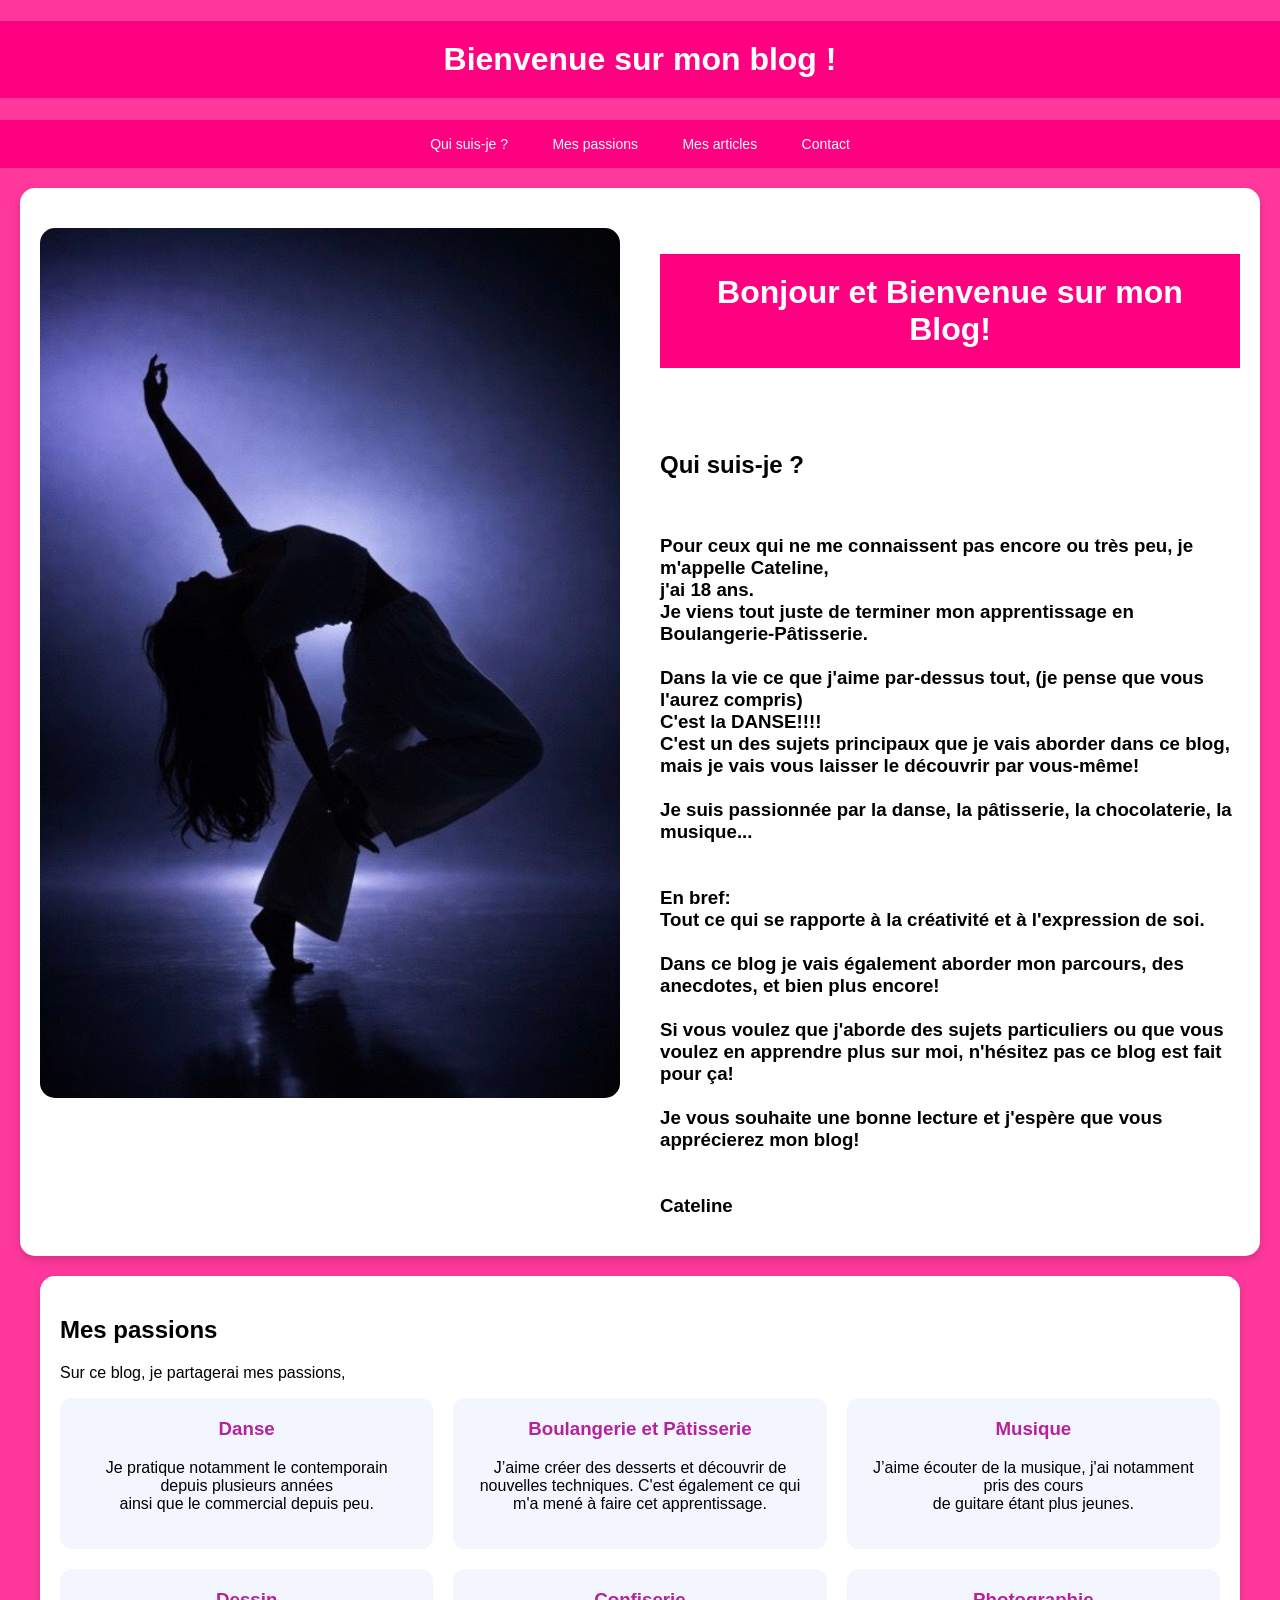
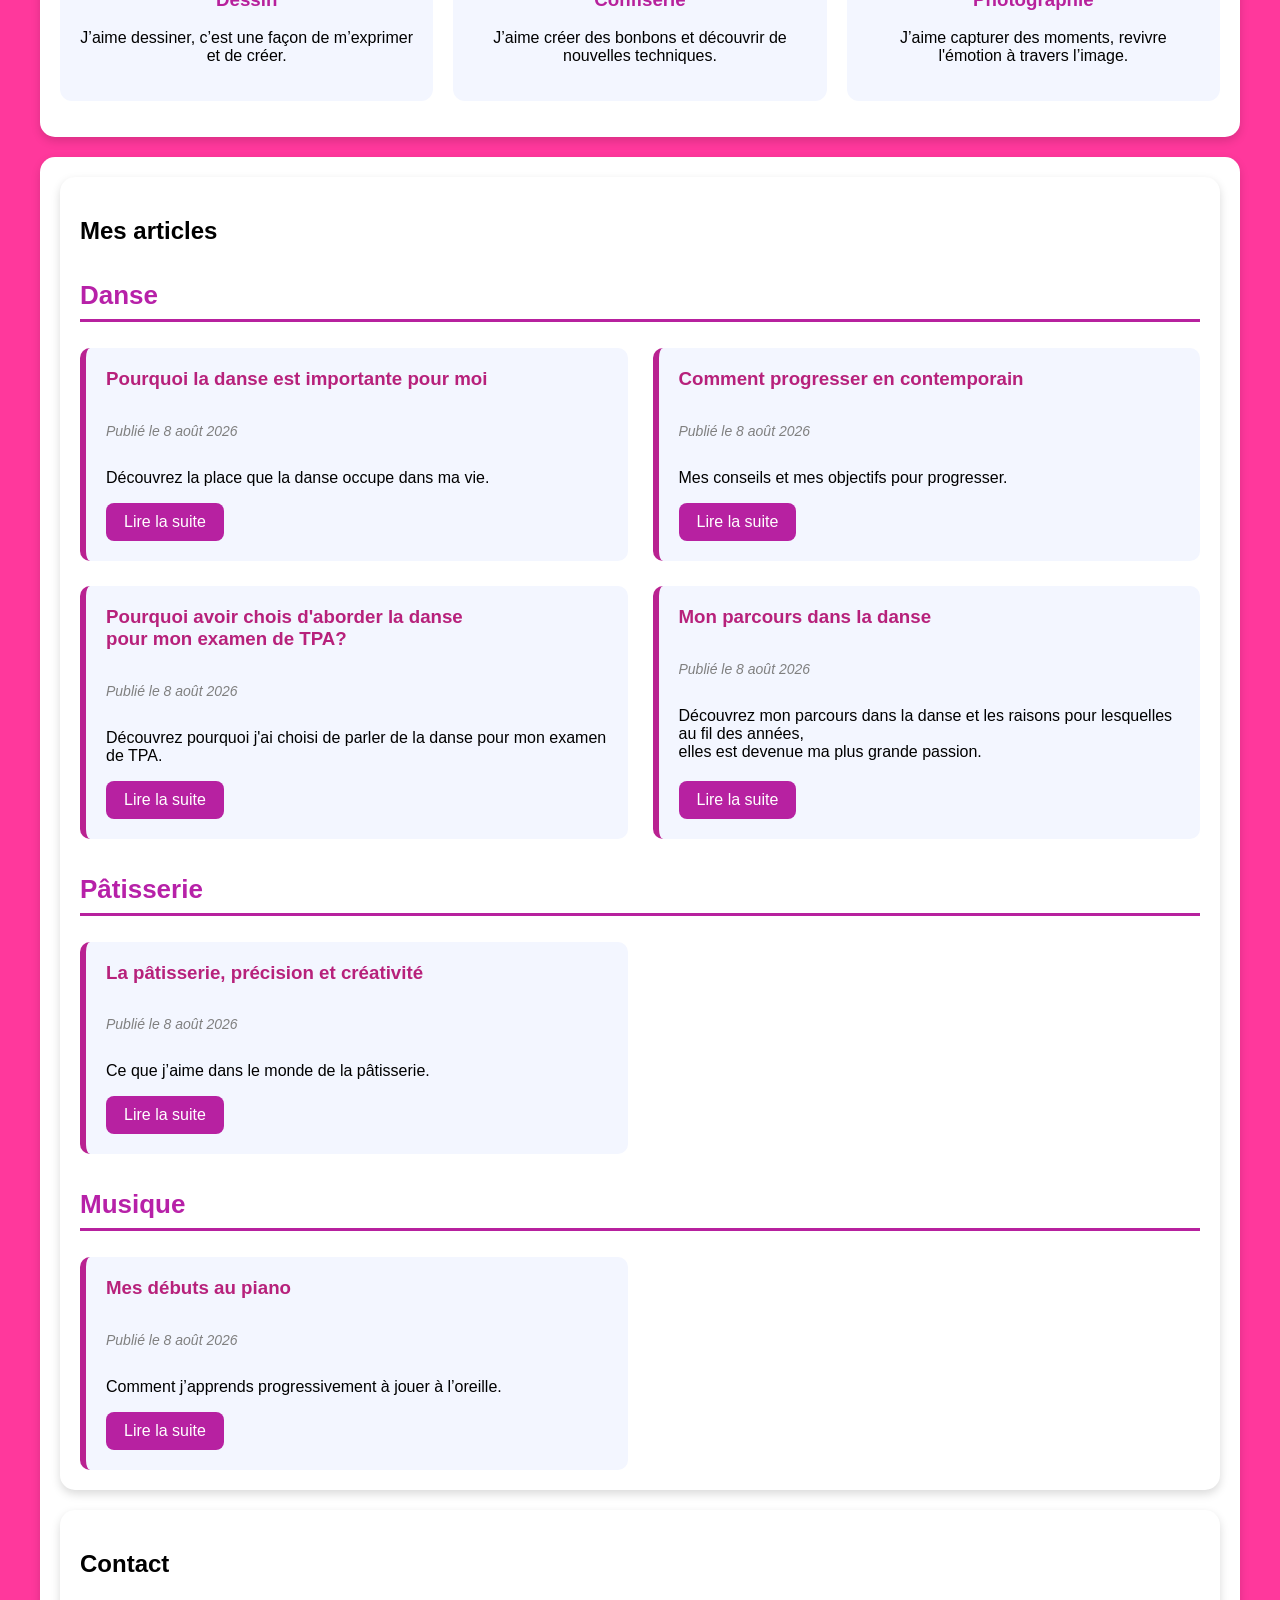
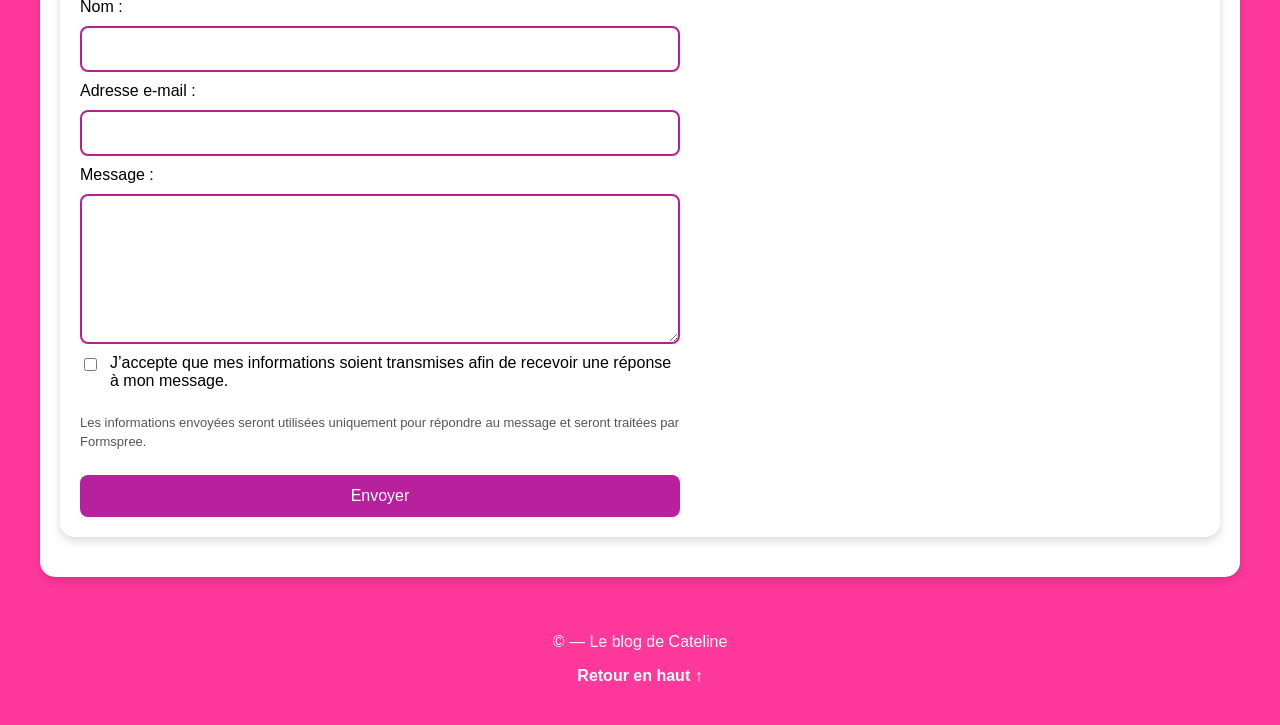
<file: index.html>
<!DOCTYPE html>
<html lang="fr">

<head>
    <meta charset="UTF-8">
    <meta name="viewport" content="width=device-width, initial-scale=1.0">
    <meta
    name="description"
    content="Le blog de Cateline consacré à la danse, à la pâtisserie, à la musique et à ses projets.">
    <title>Le blog de Cateline</title>
    <link rel="stylesheet" href="style.css">
</head>

<script src="script.js"></script>

<body id="haut">
     <h1>Bienvenue sur mon blog !</h1>

<nav>
    <a href="#presentation">Qui suis-je ?</a>
    <a href="#passions">Mes passions</a>
    <a href="#articles">Mes articles</a>
    <a href="#contact">Contact</a>
</nav>

 <main>
    
<section>
    <h2 id="presentation"></h2>

    <div class="presentation-contenu">
        <img src= "photo-anonyme.png" alt="Illustration de présentation">

        <div class="presentation-texte">
            <p>
               <h1>Bonjour et Bienvenue sur mon Blog!</h1><br>
               <br>
               
                <h2> Qui suis-je ?</h2><br>

                <h3>Pour ceux qui ne me connaissent pas encore ou très peu, je m'appelle Cateline, <br>
                    j'ai 18 ans.<br>

                Je viens tout juste de terminer mon apprentissage en Boulangerie-Pâtisserie.<br>
                                                                                                <br>
                Dans la vie ce que j'aime par-dessus tout, (je pense que vous l'aurez compris)<br>
                C'est la DANSE!!!!<br>
                C'est un des sujets principaux que je vais aborder dans ce blog, mais je vais vous laisser le découvrir
                par vous-même! <br> 
                                                                                                    <br>
                Je suis passionnée par la danse, la pâtisserie, la chocolaterie, la musique... <br><br><br>
                En bref:<br>
                Tout ce qui se rapporte à la créativité et à l'expression de soi.<br><br>
                Dans ce blog je vais également aborder mon parcours, des anecdotes, et bien plus encore!<br><br>
                
                Si vous voulez que j'aborde des sujets particuliers ou que vous voulez en apprendre plus sur moi, n'hésitez pas ce blog est fait pour ça!<br><br>
                Je vous souhaite une bonne lecture et j'espère que vous apprécierez mon blog!<br><br><br>
                Cateline<br>
                </h3>
            </p>
        </div>
    </div>
</section>

<main>
    <section>
        <h2 id="passions">Mes passions</h2>

        <p>
            Sur ce blog, je partagerai mes passions,
        </p>

        <ul class="liste-passions">
    <li>
        <h3>Danse</h3>
        <p>Je pratique notamment le contemporain depuis plusieurs années <br>ainsi que le commercial depuis peu.</p>
    </li>

    <li>
        <h3>Boulangerie et Pâtisserie</h3>
        <p>J’aime créer des desserts et découvrir de nouvelles techniques.
            C'est également ce qui m'a mené à faire cet apprentissage.
            
        </p>
    </li>

    <li>
        <h3>Musique</h3>
        <p>J’aime écouter de la musique, j'ai notamment pris des cours <br>de guitare étant plus jeunes.</p>
    </li>

    <li> 
        <h3>Dessin</h3>
        <p>J’aime dessiner, c’est une façon de m’exprimer et de créer.</p>
    </li>

    <li>
        <h3>Confiserie</h3>
        <p>J’aime créer des bonbons et découvrir de nouvelles techniques.</p>
    </li>

    <li>
        <h3>Photographie</h3>
        <p>J’aime capturer des moments, revivre l'émotion à travers l’image.</p>
    </li>

</ul>

    </section>
</main>
<main>
<section>
<section>
    <h2 id="articles">Mes articles</h2>

    <div class="groupe-categorie">
        <h3 class="titre-categorie">Danse</h3>

        <div class="grille-articles">
            <article>

                <h3>Pourquoi la danse est importante pour moi</h3>

                <p class="date">Publié le 8 août 2026</p>

                <p>
                    Découvrez la place que la danse occupe dans ma vie.
                </p>

                <a class="bouton" href="article-danse.html">
                    Lire la suite
                </a>
            </article>

            <article>

                <h3>Comment progresser en contemporain</h3>

                <p class="date">Publié le 8 août 2026</p>

                <p>
                    Mes conseils et mes objectifs pour progresser.
                </p>

                <a class="bouton" href="progres-contemporain.html">
                    Lire la suite
                </a>
            </article>

            <article>

                <h3>Pourquoi avoir chois d'aborder la danse <br>
                    pour mon examen de TPA?</h3>

                <p class="date">Publié le 8 août 2026</p>

                <p>
                    Découvrez pourquoi j'ai choisi de parler de la danse pour mon examen de TPA.
                </p>

                <a class="bouton" href="danse-TPA.html">
                    Lire la suite
                </a>
            </article>

            <article>

                <h3>Mon parcours dans la danse</h3>

                <p class="date">Publié le 8 août 2026</p>

                <p>
                    Découvrez mon parcours dans la danse et les raisons pour lesquelles au fil des années, <br>
                    elles est devenue ma plus grande passion.
                </p>

                <a class="bouton" href="monparcours-danse.html">
                    Lire la suite
                </a>
            </article>
        </div>
    </div>

    <div class="groupe-categorie">
        <h3 class="titre-categorie">Pâtisserie</h3>

        <div class="grille-articles">
            <article>

                <h3>La pâtisserie, précision et créativité</h3>

                <p class="date">Publié le 8 août 2026</p>

                <p>
                    Ce que j’aime dans le monde de la pâtisserie.
                </p>

                <a class="bouton" href="article-patisserie.html">
                    Lire la suite
                </a>
            </article>
        </div>
    </div>

    <div class="groupe-categorie">
        <h3 class="titre-categorie">Musique</h3>

        <div class="grille-articles">
            <article>

                <h3>Mes débuts au piano</h3>

                <p class="date">Publié le 8 août 2026</p>

                <p>
                    Comment j’apprends progressivement à jouer à l’oreille.
                </p>

                <a class="bouton" href="article-musique.html">
                    Lire la suite
                </a>
            </article>
        </div>
    </div>
</section>

<section>
    <h2 id="contact">Contact</h2>

    <form
    id="formulaire-contact"
    action=https://formspree.io/f/xwlevend
    method="POST">
    <input
    type="hidden"
    name="_subject"
    value="Nouveau message depuis le blog"
>
        <label for="nom">Nom :</label>
        <input type="text" id="nom" name="nom" required>

        <label for="email">Adresse e-mail :</label>
        <input type="email" id="email" name="email"required>

        <label for="message">Message :</label>
        <textarea id="message" name="message" required></textarea>

<label class="consentement">
    <input type="checkbox" name="consentement" required>

    <span>
        J’accepte que mes informations soient transmises afin de recevoir
        une réponse à mon message.
    </span>
</label>

<p class="information-contact">
    Les informations envoyées seront utilisées uniquement pour répondre
    au message et seront traitées par Formspree.
</p>

<button type="submit">Envoyer</button>

    </form>
</section>
</main>

<footer>
    <p>© <span id="annee"></span> — Le blog de Cateline</p>
    <a class="retour-haut" href="#haut">Retour en haut ↑</a>
</footer>

<script src="script.js"></script>

</body>

</html>
</file>
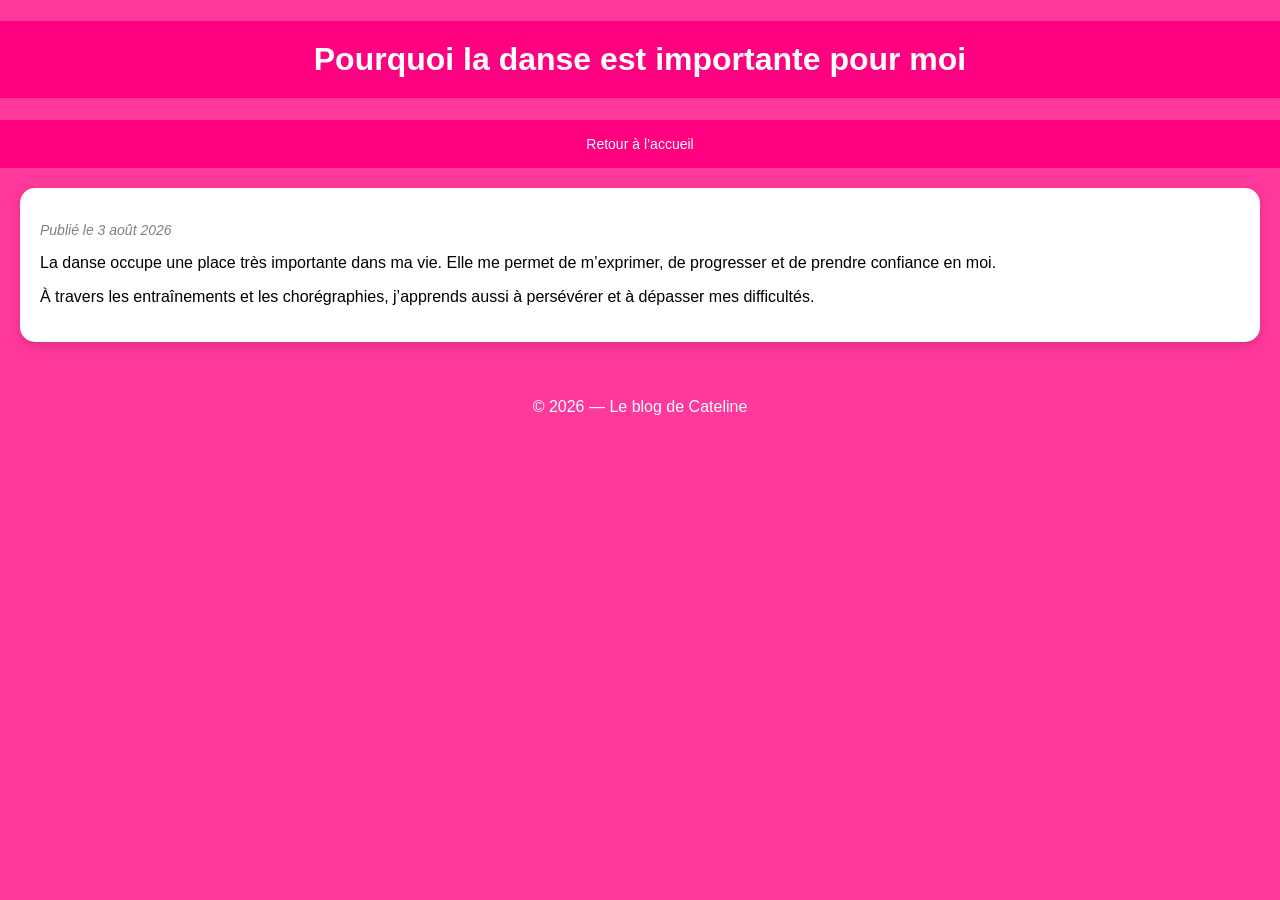
<file: article-danse.html>
<!DOCTYPE html>
<html lang="fr">

<head>
    <meta charset="UTF-8">
    <meta name="viewport" content="width=device-width, initial-scale=1.0">

    <title>Pourquoi la danse est importante pour moi</title>
    <link rel="stylesheet" href="style.css">
</head>

<body>
    <h1>Pourquoi la danse est importante pour moi</h1>

    <nav>
        <a href="index.html">Retour à l’accueil</a>
    </nav>

    <main>
        <section>
            <p class="date">Publié le 3 août 2026</p>

            <p>
                La danse occupe une place très importante dans ma vie.
                Elle me permet de m’exprimer, de progresser et de prendre
                confiance en moi.
            </p>

            <p>
                À travers les entraînements et les chorégraphies, j’apprends
                aussi à persévérer et à dépasser mes difficultés.
            </p>
        </section>
    </main>

    <footer>
        <p>© 2026 — Le blog de Cateline</p>
    </footer>
</body>

</html>
</file>
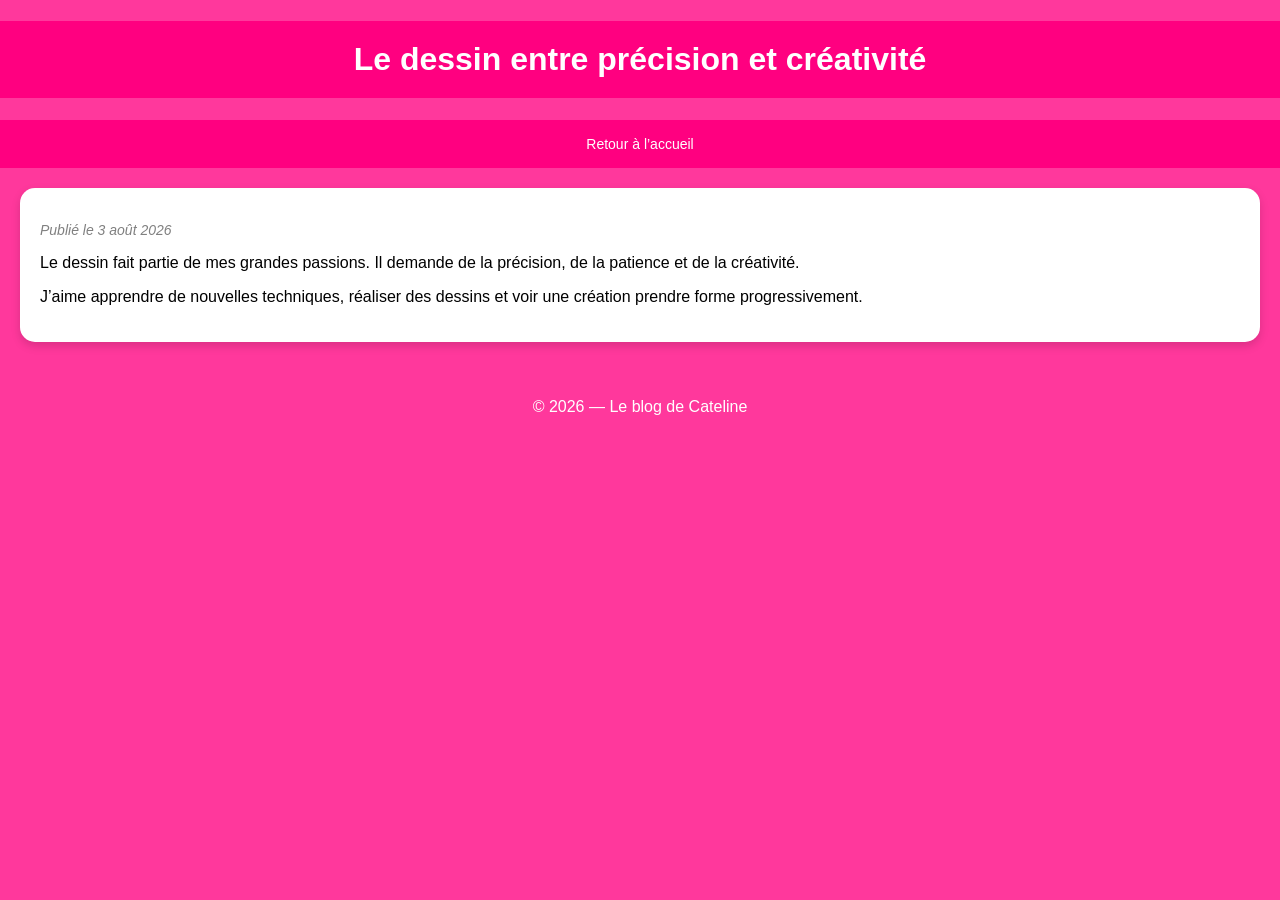
<file: article-dessin.html>
<!DOCTYPE html>
<html lang="fr">

<head>
    <meta charset="UTF-8">
    <meta name="viewport" content="width=device-width, initial-scale=1.0">

    <title>Le dessin entre précision et créativité</title>

    <link rel="stylesheet" href="style.css">
</head>

<body>
    <h1>Le dessin entre précision et créativité</h1>

    <nav>
        <a href="index.html">Retour à l’accueil</a>
    </nav>

    <main>
        <section>
            <p class="date">Publié le 3 août 2026</p>

            <p>
                Le dessin fait partie de mes grandes passions.
                Il demande de la précision, de la patience et de la créativité.
            </p>

            <p>
                J’aime apprendre de nouvelles techniques, réaliser des dessins
                et voir une création prendre forme progressivement.
            </p>
        </section>
    </main>

    <footer>
        <p>© 2026 — Le blog de Cateline</p>
    </footer>
</body>

</html>
</file>
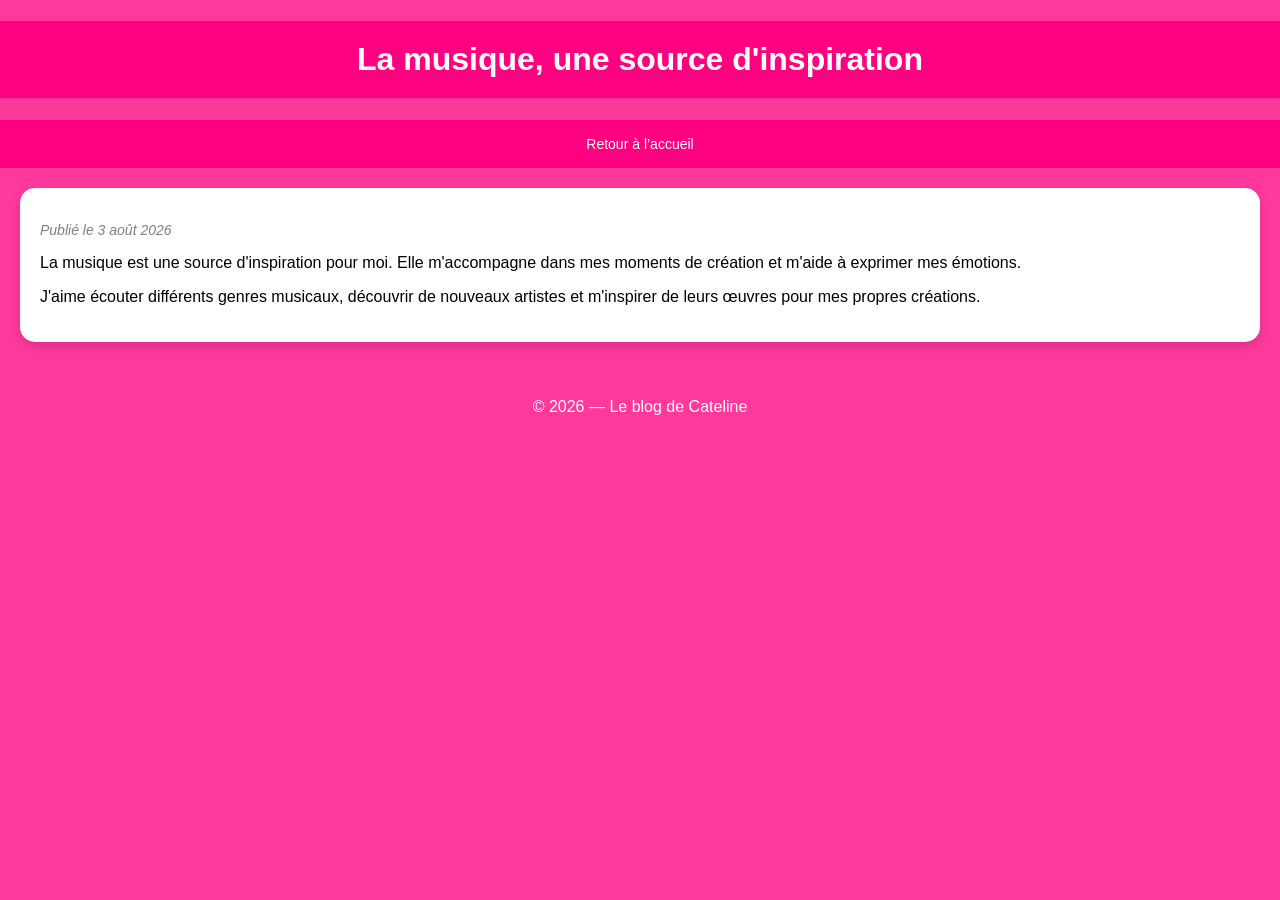
<file: article-musique.html>
<!DOCTYPE html>
<html lang="fr">

<head>
    <meta charset="UTF-8">
    <meta name="viewport" content="width=device-width, initial-scale=1.0">

    <title>La musique, une source d'inspiration</title>

    <link rel="stylesheet" href="style.css">
</head>

<body>
    <h1>La musique, une source d'inspiration</h1>

    <nav>
        <a href="index.html">Retour à l’accueil</a>
    </nav>

    <main>
        <section>
            <p class="date">Publié le 3 août 2026</p>

            <p>
                La musique est une source d'inspiration pour moi. Elle m'accompagne dans mes moments de création et m'aide à exprimer mes émotions.
            </p>

            <p>
                J'aime écouter différents genres musicaux, découvrir de nouveaux artistes et m'inspirer de leurs œuvres pour mes propres créations.
            </p>
        </section>
    </main>

    <footer>
        <p>© 2026 — Le blog de Cateline</p>
    </footer>
</body>

</html>
</file>
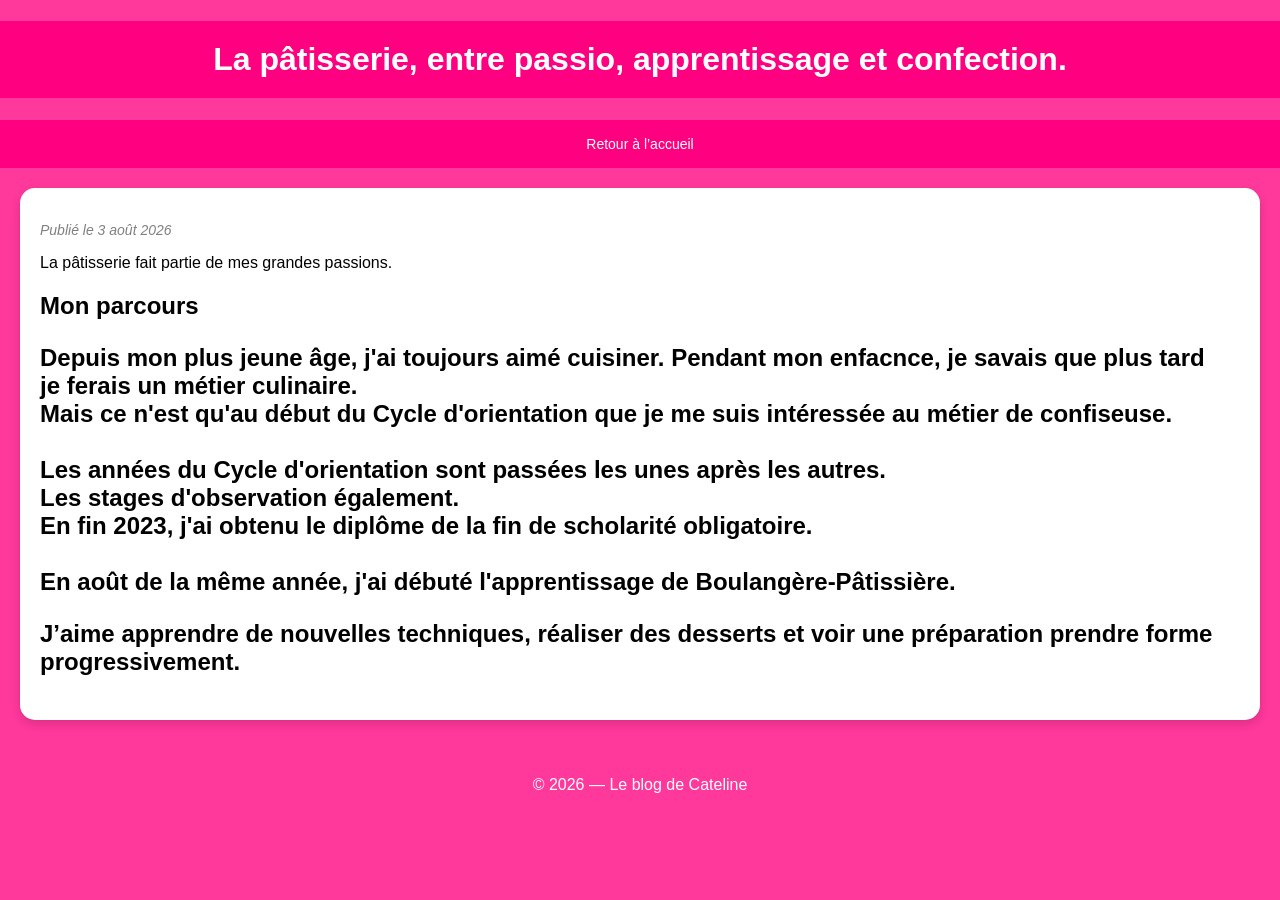
<file: article-patisserie.html>
<!DOCTYPE html>
<html lang="fr">

<head>
    <meta charset="UTF-8">
    <meta name="viewport" content="width=device-width, initial-scale=1.0">

    <title>La pâtisserie, entre passio, apprentissage et confection.</title>

    <link rel="stylesheet" href="style.css">
</head>

<body>
    <h1>La pâtisserie, entre passio, apprentissage et confection.</h1>

    <nav>
        <a href="index.html">Retour à l’accueil</a>
    </nav>

    <main>
        <section>
            <p class="date">Publié le 3 août 2026</p>

            <p>
                La pâtisserie fait partie de mes grandes passions.
            </p>
            <h2>Mon parcours
            <p>
                Depuis mon plus jeune âge, j'ai toujours aimé cuisiner. Pendant mon enfacnce, je savais que plus tard <br>
                je ferais un métier culinaire.<br>
                Mais ce n'est qu'au début du Cycle d'orientation que je me suis intéressée au métier de confiseuse.<br>
                <br>
                Les années du Cycle d'orientation sont passées les unes après les autres.<br>
                Les stages d'observation également.<br>
                En fin 2023, j'ai obtenu le diplôme de la fin de scholarité obligatoire.<br><br>

                En août de la même année, j'ai débuté l'apprentissage de Boulangère-Pâtissière.<br>
             </p>
            <p>
                J’aime apprendre de nouvelles techniques, réaliser des desserts
                et voir une préparation prendre forme progressivement.
            </h2
        </section>
    </main>

    <footer>
        <p>© 2026 — Le blog de Cateline</p>
    </footer>
</body>

</html>
</file>
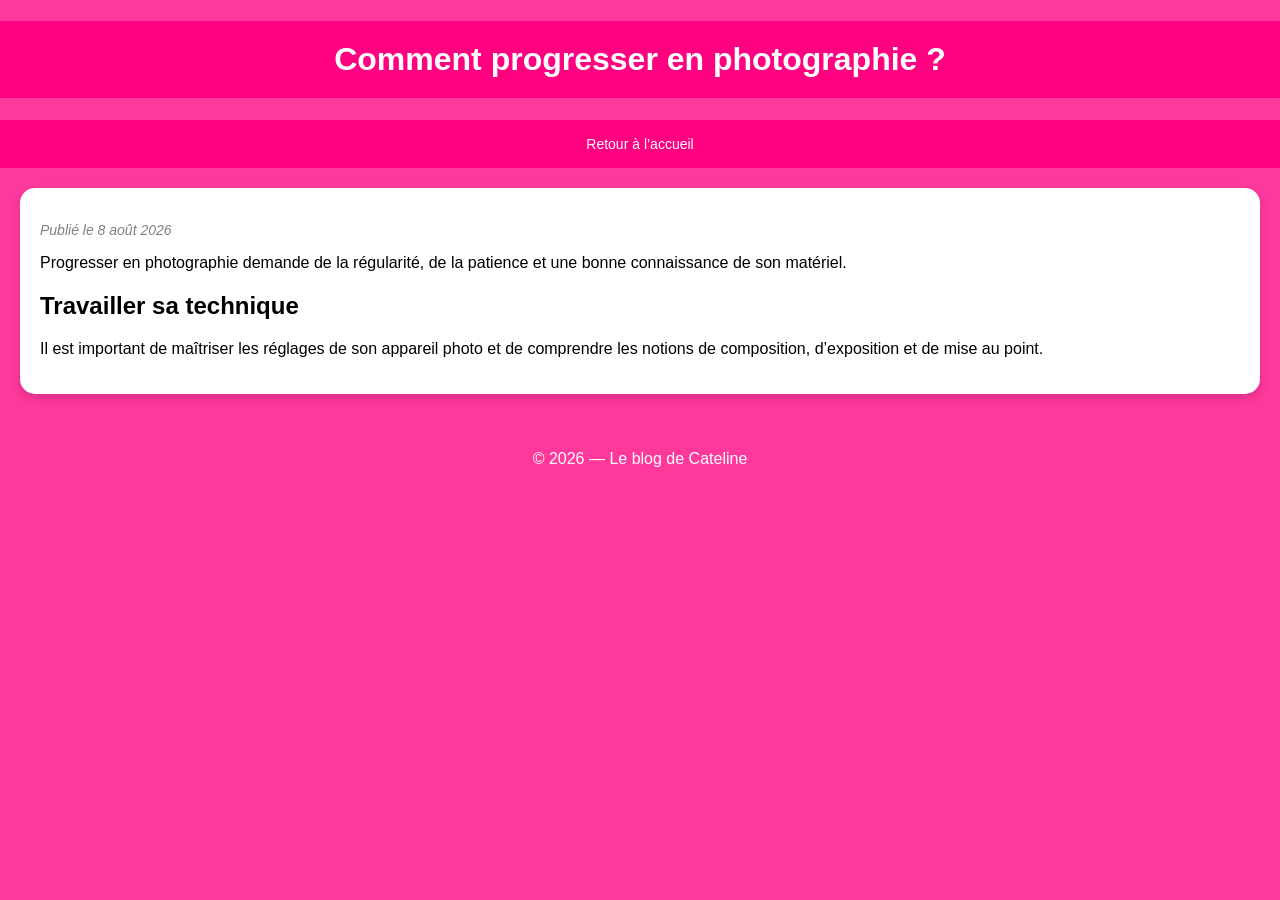
<file: article-photos.html>
<!DOCTYPE html>
<html lang="fr">

<head>
    <meta charset="UTF-8">
    <meta name="viewport" content="width=device-width, initial-scale=1.0">

    <title>Comment progresser en photographie ?</title>

    <link rel="stylesheet" href="style.css">
</head>

<body>
    <h1>Comment progresser en photographie ?</h1>

    <nav>
        <a href="index.html">Retour à l’accueil</a>
    </nav>

    <main>
        <section>
            <p class="date">Publié le 8 août 2026</p>

            <p>
                Progresser en photographie demande de la régularité,
                de la patience et une bonne connaissance de son matériel.
            </p>

            <h2>Travailler sa technique</h2>

            <p>
                Il est important de maîtriser les réglages de son appareil photo
                et de comprendre les notions de composition, d’exposition et de
                mise au point.
            </p>
            
        </section>
    </main>

    <footer>
        <p>© 2026 — Le blog de Cateline</p>
    </footer>
</body>

</html>
</file>
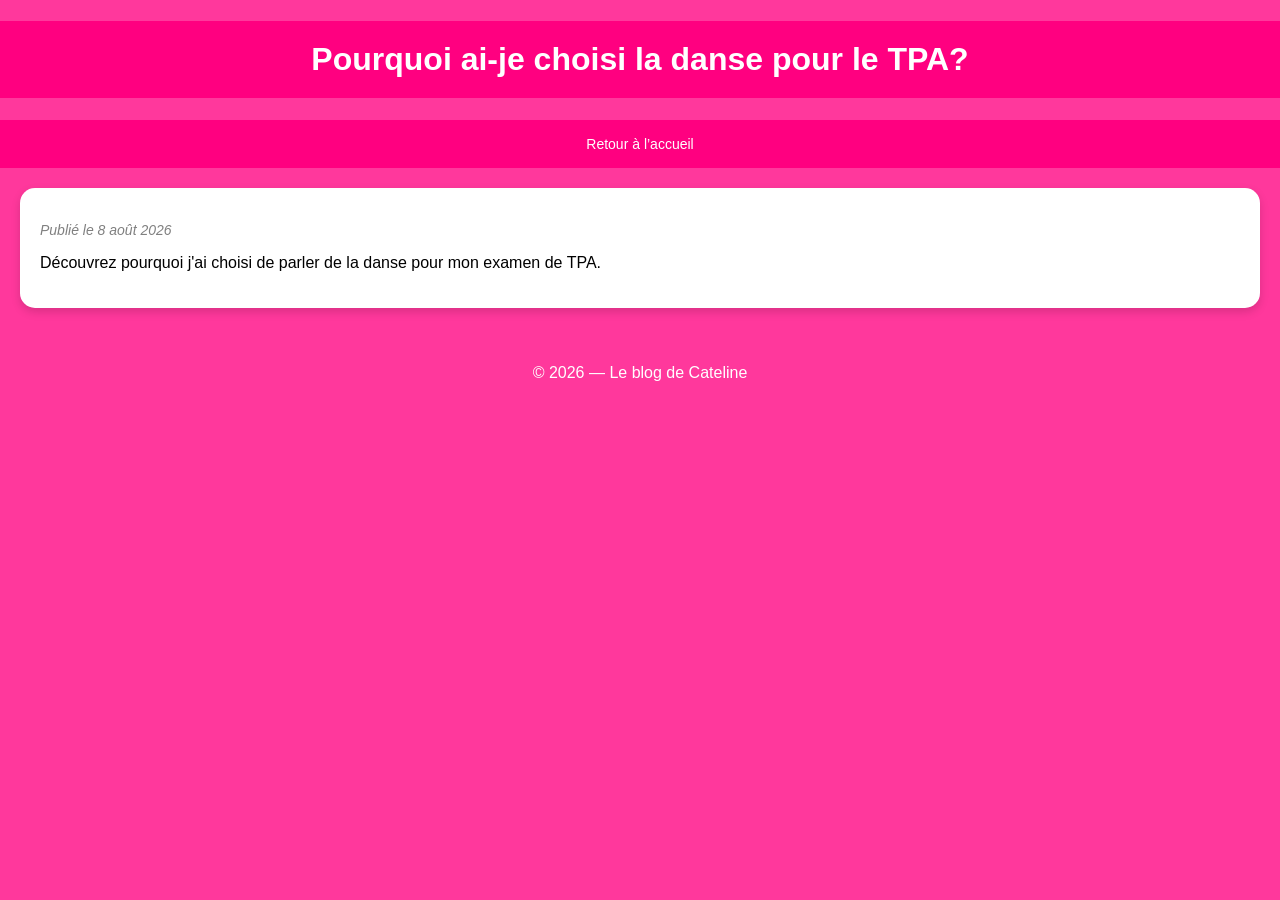
<file: danse-TPA.html>
<!DOCTYPE html>
<html lang="fr">

<head>
    <meta charset="UTF-8">
    <meta name="viewport" content="width=device-width, initial-scale=1.0">

    <title>Pourquoi ai-je choisi la danse pour le TPA?</title>

    <link rel="stylesheet" href="style.css">
</head>

<body>
    <h1>Pourquoi ai-je choisi la danse pour le TPA?</h1>

    <nav>
        <a href="index.html">Retour à l’accueil</a>
    </nav>

    <main>
        <section>
            <p class="date">Publié le 8 août 2026</p>

            <p>
                Découvrez pourquoi j'ai choisi de parler de la danse pour mon examen de TPA.
            </p>
            
        </section>
    </main>

    <footer>
        <p>© 2026 — Le blog de Cateline</p>
    </footer>
</body>

</html>
</file>
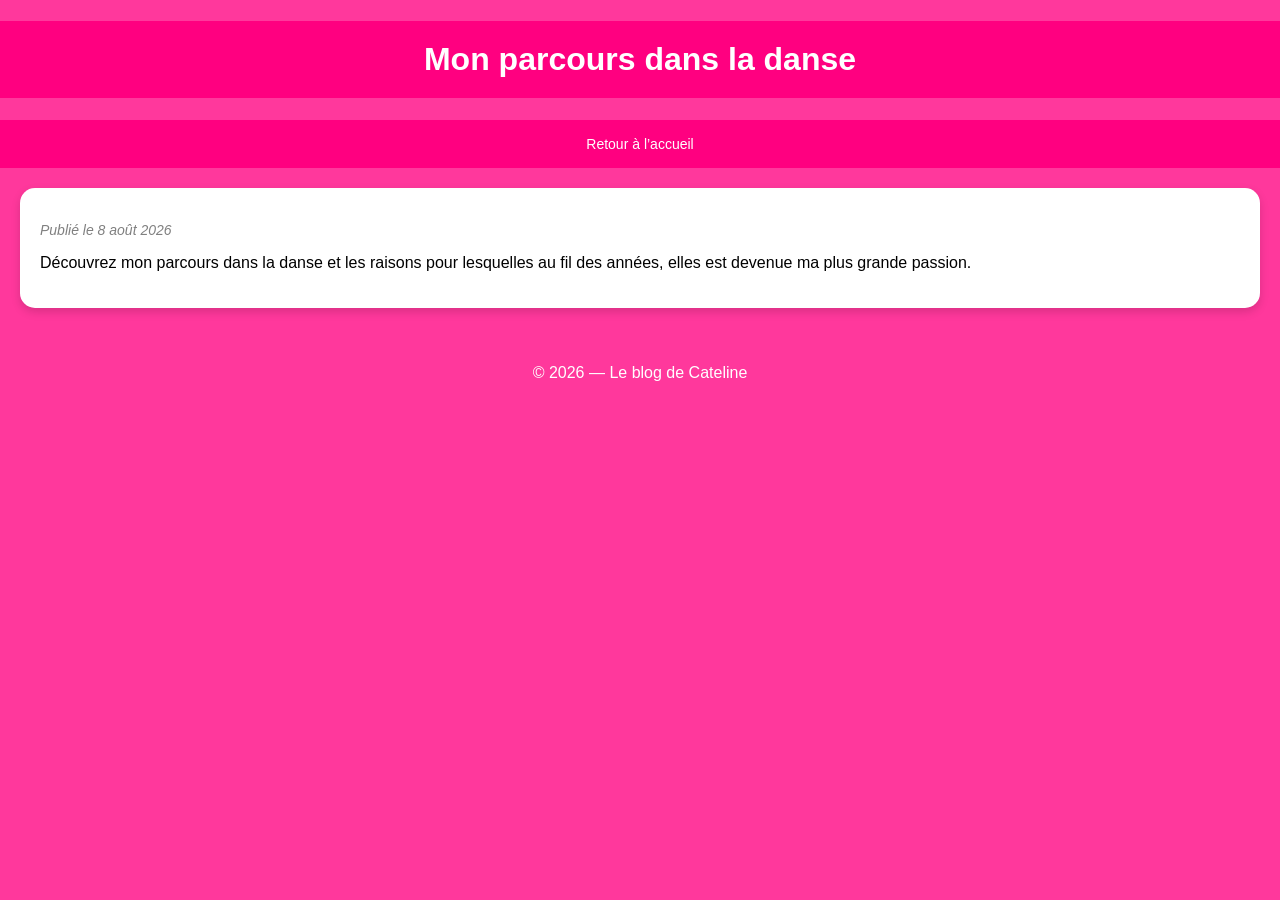
<file: monparcours-danse.html>
<!DOCTYPE html>
<html lang="fr">

<head>
    <meta charset="UTF-8">
    <meta name="viewport" content="width=device-width, initial-scale=1.0">

    <title>Mon parcours dans la danse</title>

    <link rel="stylesheet" href="style.css">
</head>

<body>
    <h1>Mon parcours dans la danse</h1>

    <nav>
        <a href="index.html">Retour à l’accueil</a>
    </nav>

    <main>
        <section>
            <p class="date">Publié le 8 août 2026</p>

            <p>
                Découvrez mon parcours dans la danse et les raisons pour lesquelles au fil des années, elles est devenue ma plus grande passion.
            </p>
            
        </section>
    </main>

    <footer>
        <p>© 2026 — Le blog de Cateline</p>
    </footer>
</body>

</html>
</file>
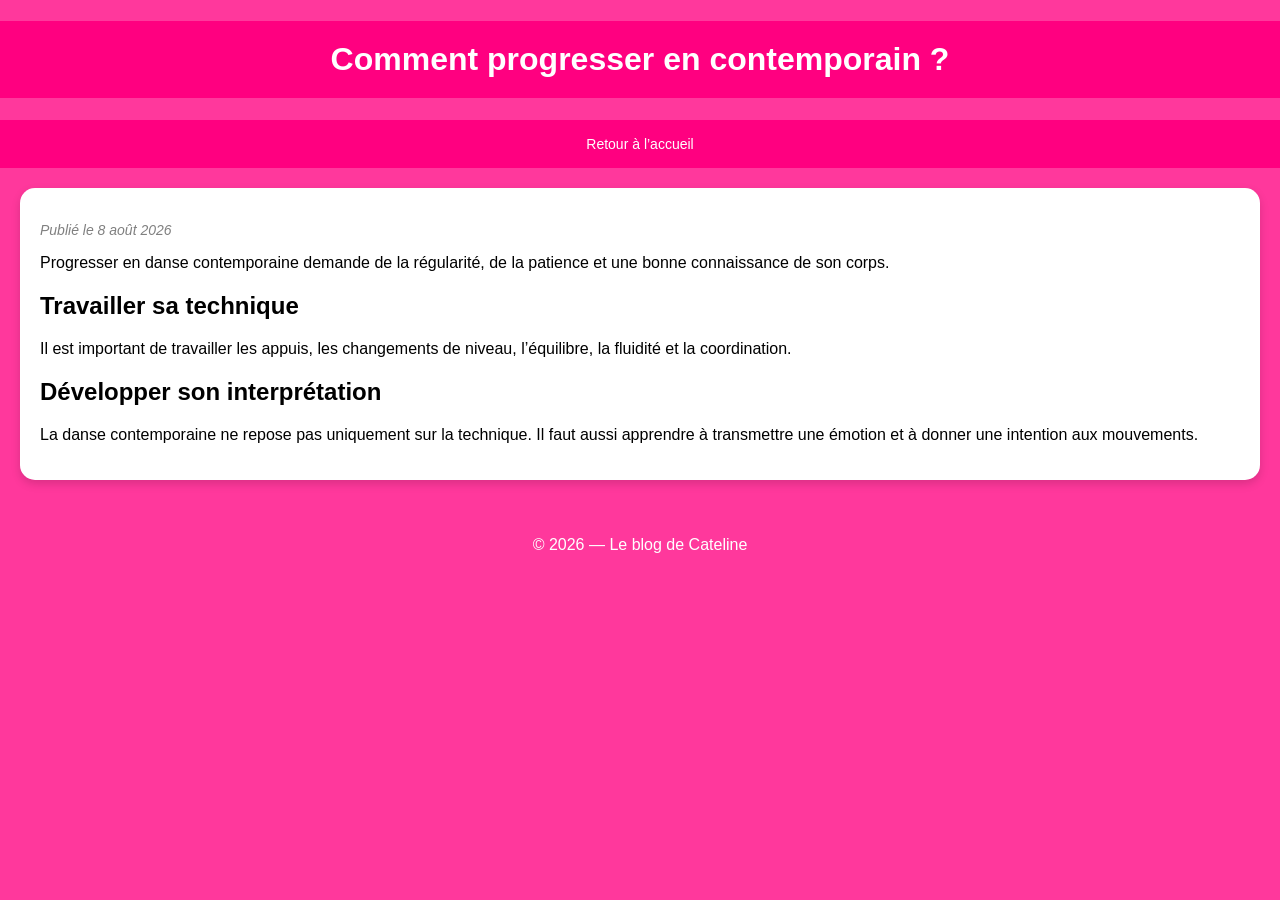
<file: progres-contemporain.html.html>
<!DOCTYPE html>
<html lang="fr">

<head>
    <meta charset="UTF-8">
    <meta name="viewport" content="width=device-width, initial-scale=1.0">

    <title>Comment progresser en contemporain ?</title>

    <link rel="stylesheet" href="style.css">
</head>

<body>
    <h1>Comment progresser en contemporain ?</h1>

    <nav>
        <a href="index.html">Retour à l’accueil</a>
    </nav>

    <main>
        <section>
            <p class="date">Publié le 8 août 2026</p>

            <p>
                Progresser en danse contemporaine demande de la régularité,
                de la patience et une bonne connaissance de son corps.
            </p>

            <h2>Travailler sa technique</h2>

            <p>
                Il est important de travailler les appuis, les changements
                de niveau, l’équilibre, la fluidité et la coordination.
            </p>

            <h2>Développer son interprétation</h2>

            <p>
                La danse contemporaine ne repose pas uniquement sur la
                technique. Il faut aussi apprendre à transmettre une émotion
                et à donner une intention aux mouvements.
            </p>
        </section>
    </main>

    <footer>
        <p>© 2026 — Le blog de Cateline</p>
    </footer>
</body>

</html>
</file>
<file: style.css>
html{
    scroll-behavior: smooth;
}
* {
    box-sizing: border-box;
}
body {
    background-color: rgb(255, 56, 156);
    font-family: Arial, sans-serif;
    margin: 0px
}

h1{
    color: white;
    background-color: rgb(255, 0, 128);
    text-align: center;
    font-size: 50px;
    padding: 30px;
}

main{
    margin: 30px;
}

nav {
    background-color: rgb(255, 0, 128);
    padding: 15px;
    text-align: center;
    position: sticky;
    top: 0;
    z-index: 1000;
}

nav a {
    color: white;
    text-decoration: none;
    margin: 20px;
    font-size: 18px;
}

nav a:hover {
    color: black;
}

section {
    background-color: white;
    padding: 20px;
    margin-bottom: 20px;
    border-radius: 15px;
    box-shadow: 0 4px 10px rgba(0, 0, 0, 0.15);
}

footer {
    background-color: rgb(255, 0, 174) (21, 66, 172);
    color: white;
    text-align: center;
    padding: 20px;
}

img {
    width: 750px;
    max-width: 100%;
    display: block;
    margin: 20px 20px;
    border-radius: 15px;
}

article {
    background-color: #f3f6ff;
    padding: 20px;
    margin-top: 20px;
    border-left: 6px solid #b92291;
    border-radius: 10px;
}

article h3 {
    margin-top: 0;
    color: #b7217b;
}

.date {
    color: gray;
    font-size: 14px;
    font-style: italic;
}

.bouton {
    display: inline-block;
    background-color: #b721a1;
    color: white;
    text-decoration: none;
    padding: 10px 18px;
    border-radius: 8px;
}

.bouton:hover {
    background-color: rgb(228, 0, 202);
}

@media (max-width: 600px){}
    h1 {
        font-size: 32px;
        padding: 20px;
    }
    nav{
        gap: 12px;
    }
    nav a {
       font-size: 14px;
    }

    main {
        margin: 20px;
    }
    .liste-passions {
    grid-template-columns: 1fr;
    .grille-articles {
    grid-template-columns: 1fr;
}
}

 .presentation-contenu {
    display: grid;
    grid-template-columns: 1fr 1fr;
    gap: 40px;
    align-items: start;
}

.presentation-contenu img {
    width: 100%;
    margin: 0;
}

.presentation-texte {
    text-align: left;
}   

.presentation-texte p {
    margin-top: 0;
    line-height: 1.6;
}

form {
    display: flex;
    flex-direction: column;
    gap: 10px;
    max-width: 600px;
}

input,
textarea {
    font-family: Arial, sans-serif;
    font-size: 16px;
    padding: 12px;
    border: 2px solid rgb(183, 33, 143);
    border-radius: 8px;
}

textarea {
    min-height: 150px;
    resize: vertical;
}

button {
    background-color: #b7219e;
    color: white;
    font-size: 16px;
    padding: 12px 20px;
    border: none;
    border-radius: 8px;
    cursor: pointer;
}

button:hover {
    background-color: rgb(235, 12, 150);
}

body.mode-sombre {
    background-color: #121212;
    color: white;
}

body.mode-sombre section {
    background-color: #242424;
    color: white;
}

body.mode-sombre article {
    background-color: #333333;
}

body.mode-sombre article h3 {
    color: #ff8adc;
}

#bouton-theme {
    display: block;
    margin: 20px auto;
}

.liste-passions {
    display: grid;
    grid-template-columns: repeat(3, 1fr);
    gap: 20px;
    padding: 0;
    list-style: none;
}

.liste-passions li {
    background-color: #f3f6ff;
    padding: 20px;
    border-radius: 12px;
    text-align: center;
}

.liste-passions h3 {
    color: #b7219c;
    margin-top: 0;
}

.liste-passions li {
    transition: transform 0.3s, box-shadow 0.3s;
}

.liste-passions li:hover {
    transform: translateY(-8px);
    box-shadow: 0 8px 18px rgba(0, 0, 0, 0.2);
}

.retour-haut {
    color: white;
    text-decoration: none;
    font-weight: bold;
}

.retour-haut:hover {
    text-decoration: underline;
}
.grille-articles {
    display: grid;
    grid-template-columns: repeat(2, 1fr);
    gap: 25px;
}

.grille-articles article {
    margin-top: 0;
}
.grille-articles article {
    display: flex;
    flex-direction: column;
}

.grille-articles .bouton {
    margin-top: auto;
    align-self: flex-start;
}
#recherche-articles {
    width: 100%;
    max-width: 500px;
    margin: 10px 0 25px;
    padding: 12px;
    font-size: 16px;
    border: 2px solid rgb(183, 33, 166);
    border-radius: 8px;
}

.categorie {
    display: inline-block;
    width: fit-content;
    background-color: rgb(183, 33, 166);
    color: white;
    font-size: 13px;
    font-weight: bold;
    padding: 6px 12px;
    margin-bottom: 10px;
    border-radius: 20px;
}
a:focus-visible,
button:focus-visible,
input:focus-visible,
textarea:focus-visible {
    outline: 3px solid #ffcc00;
    outline-offset: 3px;
}
.consentement {
    display: flex;
    align-items: flex-start;
    gap: 10px;
}

.consentement input {
    width: auto;
    margin-top: 4px;
}

.information-contact {
    color: #555555;
    font-size: 13px;
    line-height: 1.5;
}
/* Tablettes */
@media (max-width: 1024px) {
    main {
        margin: 20px;
    }

    section {
        width: 100%;
        padding: 20px;
    }

    .presentation-contenu {
        grid-template-columns: 1fr 1fr;
        gap: 25px;
    }

    .grille-projets {
        grid-template-columns: repeat(2, 1fr);
    }

    nav {
        flex-wrap: wrap;
    }
}

/* Téléphones */
@media (max-width: 600px) {
    h1 {
        font-size: 30px;
        padding: 20px 10px;
    }

    nav {
        flex-wrap: wrap;
        gap: 10px 15px;
        padding: 12px;
    }

    nav a {
        font-size: 14px;
        margin: 0;
    }

    main {
        margin: 10px;
    }

    section {
        width: 100%;
        padding: 15px;
        margin-bottom: 15px;
        border-radius: 10px;
    }

    .presentation-contenu {
        grid-template-columns: 1fr;
        gap: 20px;
    }

    .presentation-contenu img {
        width: 100%;
        max-width: 100%;
    }

    .presentation-texte {
        text-align: left;
    }

    .liste-passions,
    .grille-articles,
    .grille-projets {
        grid-template-columns: 1fr;
    }

    form,
    input,
    textarea,
    button {
        width: 100%;
        max-width: 100%;
    }

    .consentement input {
        width: 18px;
        min-width: 18px;
    }

    footer {
        padding: 15px;
    }
}
.groupe-categorie {
    margin-top: 35px;
}

.titre-categorie {
    color: rgb(183, 33, 168);
    font-size: 26px;
    border-bottom: 3px solid #b7219e;
    padding-bottom: 8px;
}
</file>
